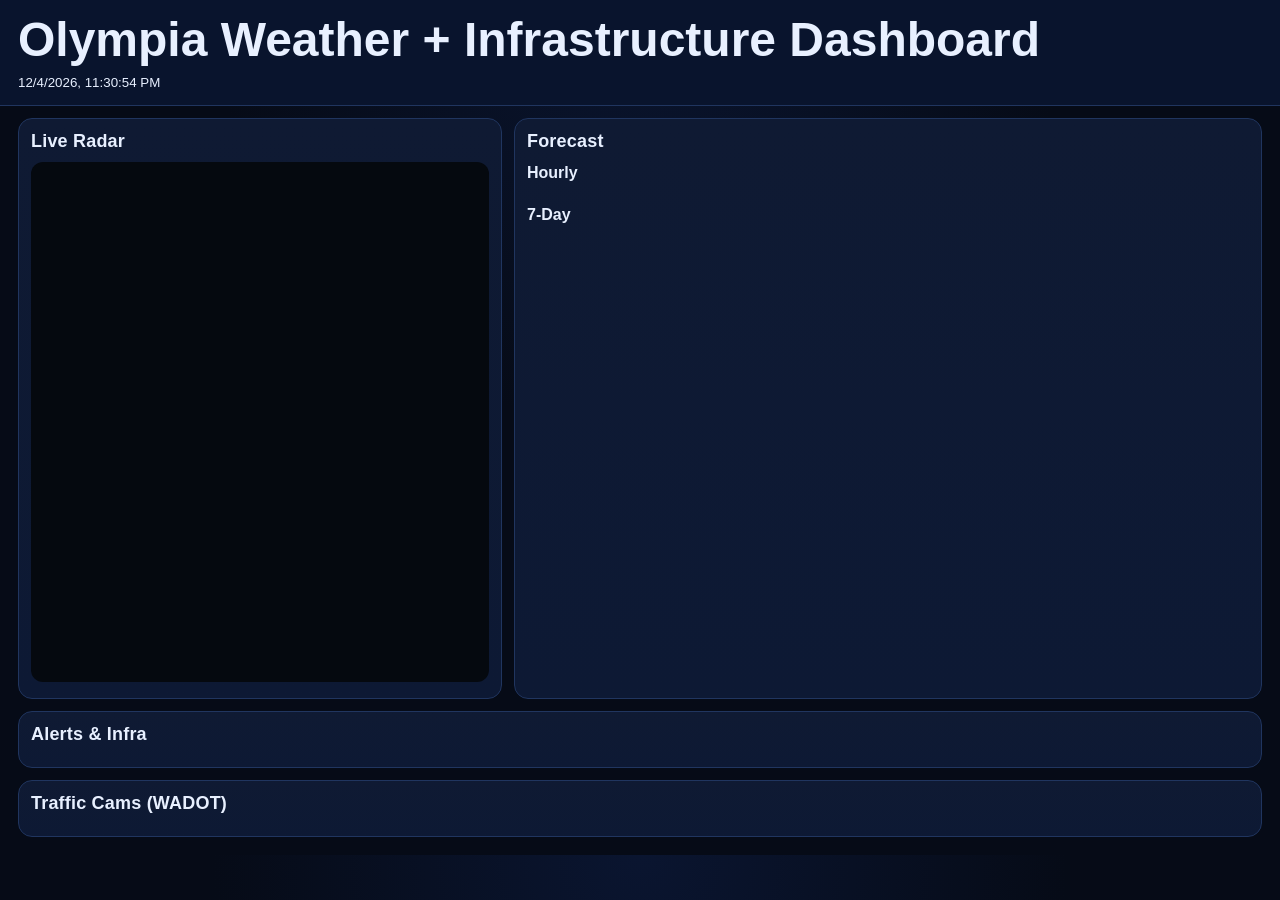
<file: index.html>
<!doctype html>
<html>
<head>
  <meta charset="utf-8" />
  <meta http-equiv="refresh" content="0; url=./static_site/index.html" />
  <title>WeatherDash</title>
</head>
<body>
  <p>Redirecting to <a href="./static_site/index.html">WeatherDash dashboard</a>...</p>
</body>
</html>
</file>
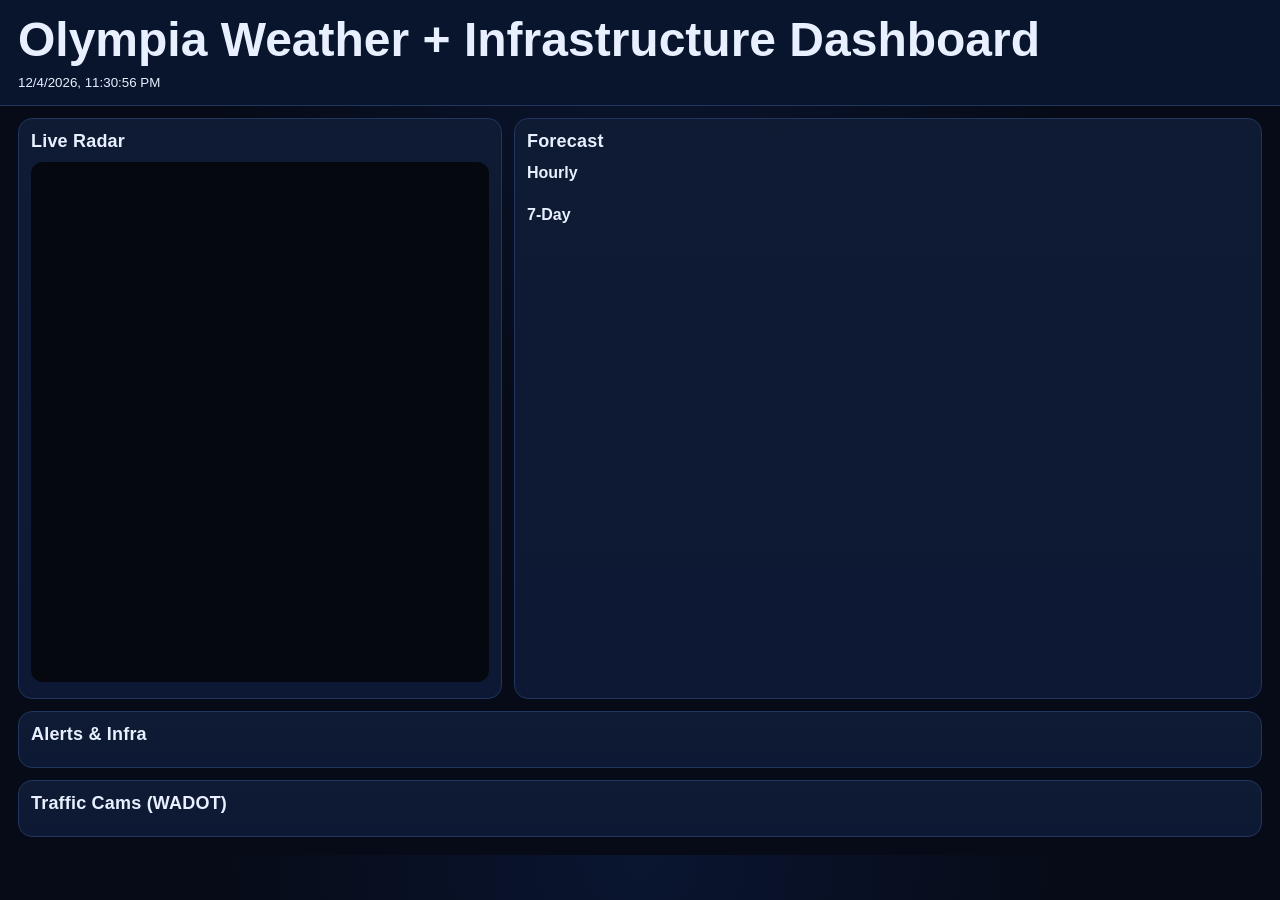
<file: static_site/index.html>
<!doctype html>
<html lang="en">
<head>
  <meta charset="utf-8" />
  <meta name="viewport" content="width=device-width,initial-scale=1" />
  <title>WeatherDash Remote Viewer</title>
  <link rel="stylesheet" href="./styles.css" />
</head>
<body>
  <header class="topbar">
    <div>
      <h1>Olympia Weather + Infrastructure Dashboard</h1>
      <small id="clock"></small>
    </div>
    <div id="summary" class="summary"></div>
  </header>
  <section id="alertBanner" class="alert-banner hidden"></section>

  <main class="layout">
    <section class="card radar-card">
      <h2>Live Radar</h2>
      <iframe id="radarFrame" src="https://www.rainviewer.com/map.html?loc=47.0379,-122.9007,8&oFa=0&oC=1&oU=0&oCS=1&oF=0&c=1&o=83&lm=1&layer=radar"></iframe>
    </section>

    <section class="card forecast-card">
      <h2>Forecast</h2><div id="current" class="current"></div><h3>Hourly</h3><div id="hourly" class="hscroll"></div><h3>7-Day</h3><div id="daily" class="daily"></div>
    </section>

    <aside class="card rail-card">
      <h2>Alerts & Infra</h2><div id="alerts"></div><div id="aqi"></div><div id="wind"></div><div id="sun"></div><div id="river"></div><div id="tides"></div><div id="health"></div>
    </aside>

    <section class="card cams-card"><h2>Traffic Cams (WADOT)</h2><div id="camsGrid" class="cams-grid"></div></section>
  </main>

  <script>window.WEATHERDASH_API_URL = "https://REPLACE-WITH-YOUR-BACKEND/api/dashboard";</script>
  <script src="./app.js"></script>
</body>
</html>
</file>
<file: static_site/styles.css>
:root{--bg:#070d1a;--panel:#0f1a33;--panel2:#142347;--text:#e8f0ff;--muted:#9bb0d8;--line:#20355f;--ok:#16a34a;--bad:#ef4444}
*{box-sizing:border-box}
body{margin:0;background:radial-gradient(circle at top,#0a1530,#060b17 40%);color:var(--text);font-family:Inter,Segoe UI,Roboto,sans-serif}

.topbar{display:flex;justify-content:space-between;align-items:flex-start;gap:16px;padding:14px 18px;border-bottom:1px solid var(--line);background:#09142d}
.topbar h1{margin:0 0 6px;font-size:48px;line-height:1.1}
.summary{font-size:16px;font-weight:700;white-space:nowrap;padding-top:6px}

.alert-banner{margin:12px 18px 0;padding:10px 12px;border-radius:10px;background:#4b1f1f;border:1px solid #7d2e2e}
.hidden{display:none}

.layout{display:grid;grid-template-columns:minmax(320px,1.15fr) minmax(520px,2fr) minmax(300px,.95fr);gap:12px;padding:12px 18px 18px;grid-template-areas:"radar forecast rail" "cams cams rail"}
.card{background:linear-gradient(180deg,var(--panel),#0d1934);border:1px solid var(--line);border-radius:14px;padding:12px}
.card h2{margin:0 0 10px;font-size:18px;letter-spacing:.2px}
.card h3{margin:12px 0 8px;font-size:16px}

.radar-card{grid-area:radar}
.forecast-card{grid-area:forecast}
.rail-card{grid-area:rail;max-height:calc(100vh - 110px);overflow:auto}
.cams-card{grid-area:cams}

.radar-card iframe{width:100%;height:520px;border:0;border-radius:12px;background:#05090f}
.current{font-size:38px;color:var(--muted);margin-bottom:8px}
.hscroll{display:flex;gap:10px;overflow-x:auto;padding-bottom:4px}
.hour{min-width:128px;background:var(--panel2);border:1px solid var(--line);border-radius:10px;padding:10px;font-size:18px;line-height:1.2}
.hour b{font-size:20px}
.daily{display:grid;grid-template-columns:repeat(auto-fit,minmax(170px,1fr));gap:10px}
.day{background:var(--panel2);border:1px solid var(--line);border-radius:10px;padding:10px;font-size:16px;line-height:1.25}
.day b{font-size:22px}
#alerts article{background:#17284f;border:1px solid var(--line);border-radius:10px;padding:8px;margin-bottom:8px}

#power iframe{width:100%;height:220px;border:0;border-radius:10px;background:#fff}
.cams-grid{display:grid;grid-template-columns:repeat(auto-fit,minmax(220px,1fr));gap:10px}
.cam{background:#17284f;border:1px solid var(--line);border-radius:10px;padding:8px}
.cam img{width:100%;border-radius:8px;display:block}
.health-pill{display:inline-block;padding:2px 8px;border-radius:999px;margin-right:6px}
.ok{background:#0f3a22}.down{background:#4a1717}

@media (max-width:1450px){
  .layout{grid-template-columns:1.1fr 1.7fr;grid-template-areas:"radar forecast" "rail rail" "cams cams"}
  .rail-card{max-height:none}
}
@media (max-width:980px){
  .topbar h1{font-size:28px}.summary{font-size:18px}
  .layout{grid-template-columns:1fr;grid-template-areas:"radar" "forecast" "rail" "cams";padding:12px}
  .radar-card iframe{height:380px}
  .current{font-size:28px}
}
</file>
